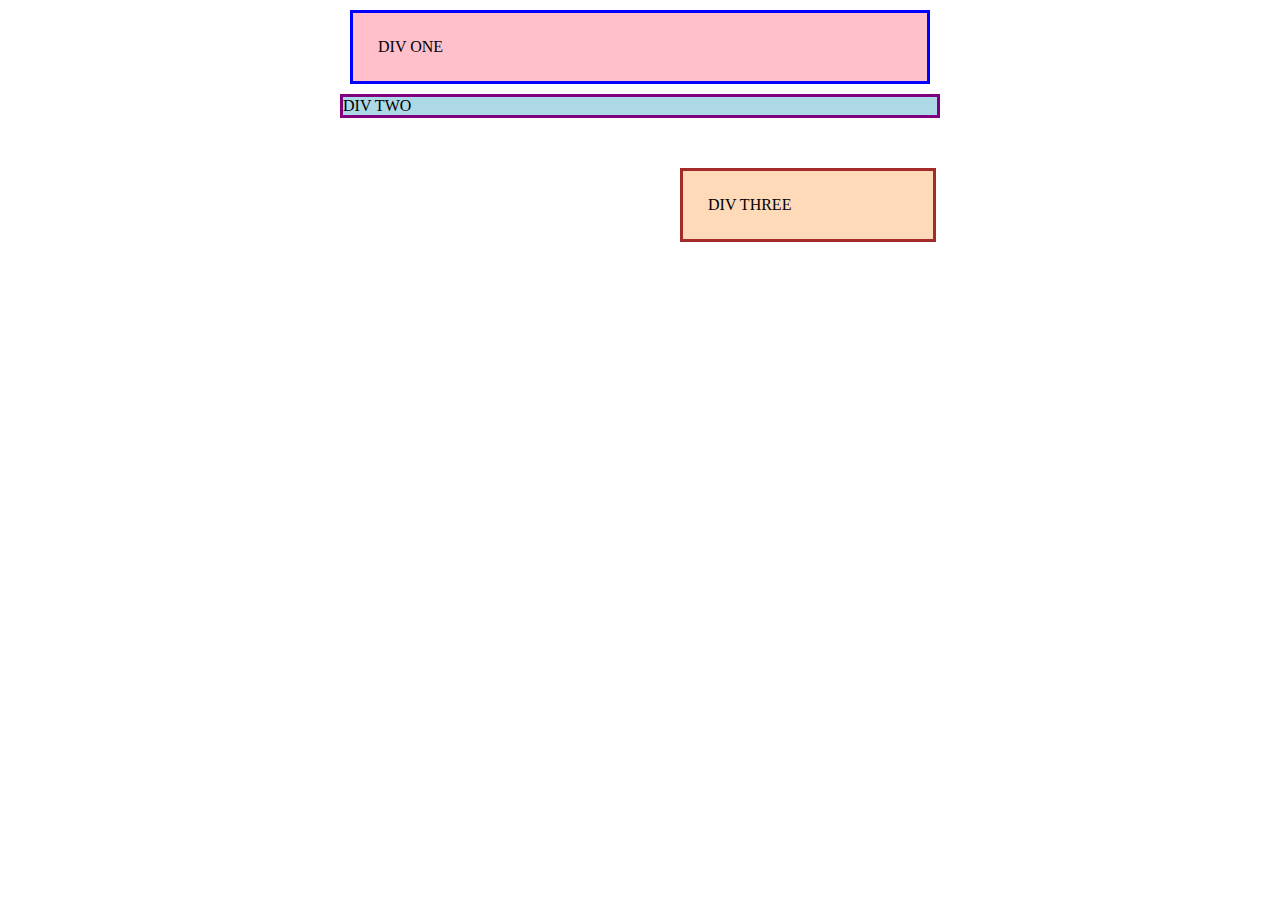
<file: foundations/block-and-inline/01-margin-and-padding-1/index.html>
<!DOCTYPE html>
<html lang="en">

<head>
  <meta charset="UTF-8">
  <meta http-equiv="X-UA-Compatible" content="IE=edge">
  <meta name="viewport" content="width=device-width, initial-scale=1.0">
  <title>Margin and Padding exercise</title>
  <link rel="stylesheet" href="style.css">
</head>

<body>
  <div class="one">
    DIV ONE
  </div>
  <div class="two">
    DIV TWO
  </div>
  <div class="three">
    DIV THREE
  </div>
</body>

</html>
</file>
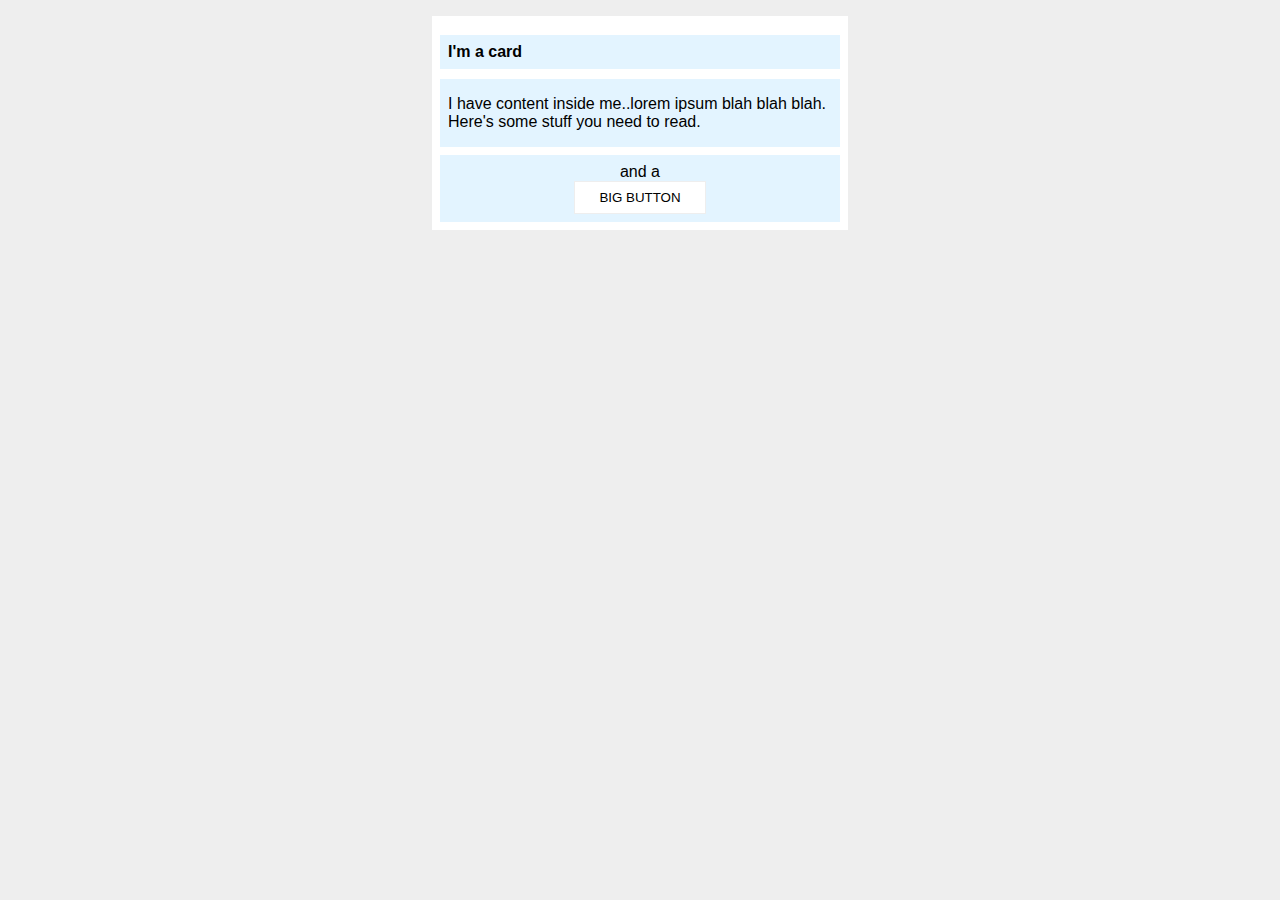
<file: foundations/block-and-inline/02-margin-and-padding-2/index.html>
<!DOCTYPE html>
<html lang="en">

<head>
  <meta charset="UTF-8">
  <meta http-equiv="X-UA-Compatible" content="IE=edge">
  <meta name="viewport" content="width=device-width, initial-scale=1.0">
  <title>Margin and Padding exercise 2</title>
  <link rel="stylesheet" href="style.css">
</head>

<body>
  <div class="card">
    <h1 class="title">I'm a card</h1>
    <div class="content">I have content inside me..lorem ipsum blah blah blah. Here's some stuff you need to read.</div>
    <div class="button-container">and a <button>BIG BUTTON</button></div>
  </div>
</body>

</html>
</file>
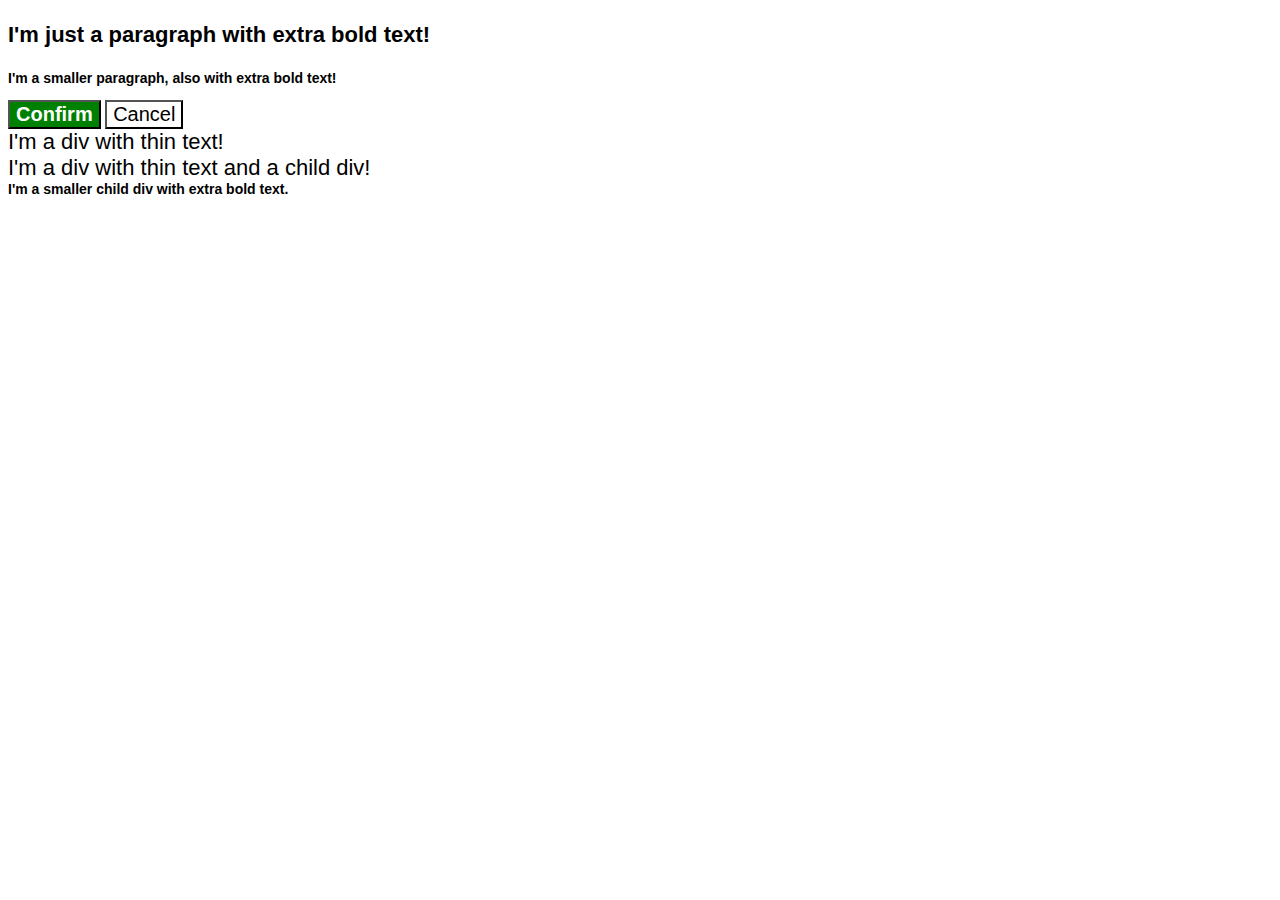
<file: foundations/cascade/01-cascade-fix/index.html>
<!DOCTYPE html>
<html lang="en">

<head>
  <meta charset="UTF-8">
  <meta http-equiv="X-UA-Compatible" content="IE=edge">
  <meta name="viewport" content="width=device-width, initial-scale=1.0">
  <title>Fix the Cascade</title>
  <link rel="stylesheet" href="style.css">
</head>

<body>
  <p class="para">I'm just a paragraph with extra bold text!</p>
  <p class="para small-para">I'm a smaller paragraph, also with extra bold text!</p>

  <button id="confirm-button" class="button confirm">Confirm</button>
  <button id="cancel-button" class="button cancel">Cancel</button>

  <div class="text">I'm a div with thin text!</div>
  <div class="text">I'm a div with thin text and a child div!
    <div class="text child">I'm a smaller child div with extra bold text.</div>
  </div>
</body>

</html>
</file>
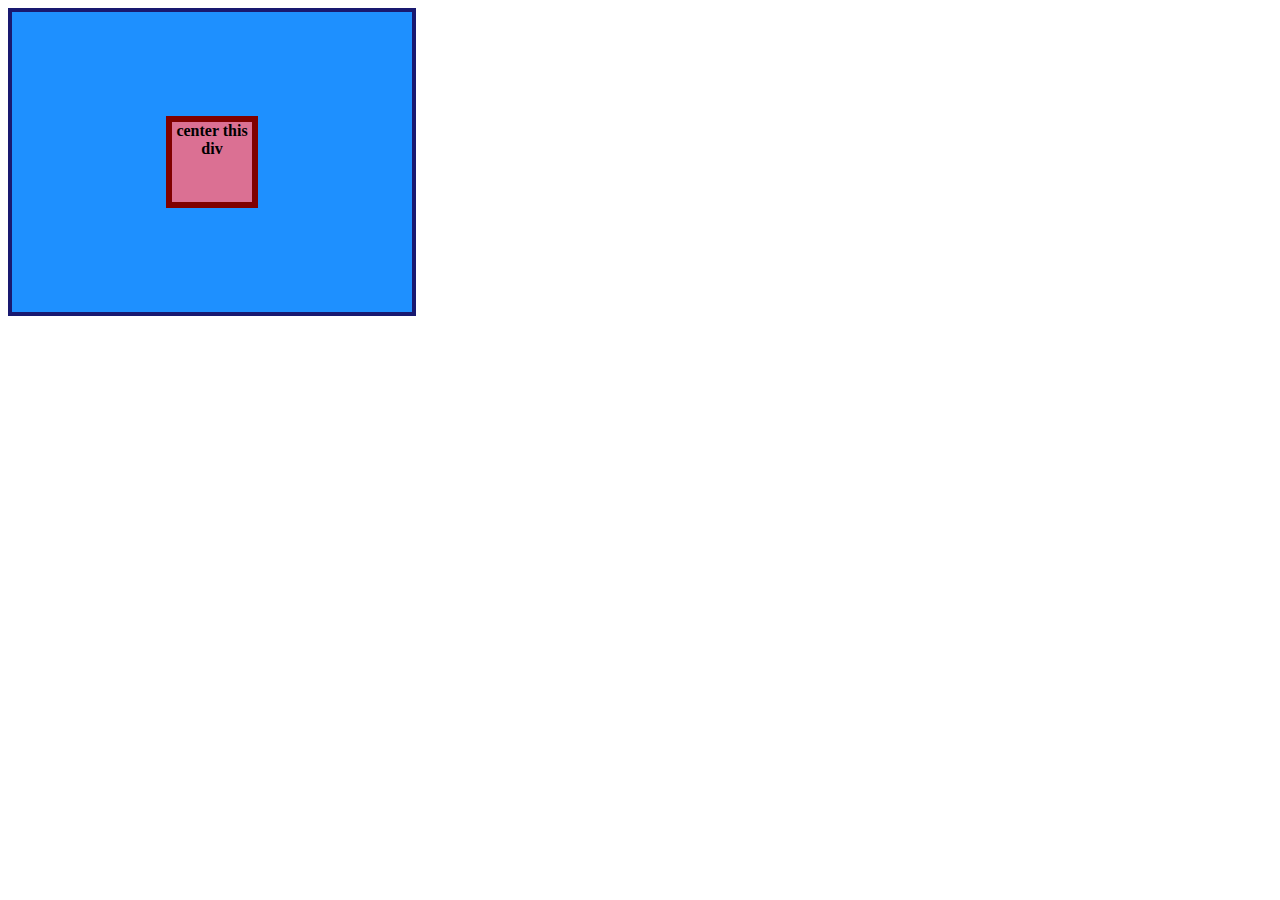
<file: foundations/flex/01-flex-center/index.html>
<!DOCTYPE html>
<html lang="en">

<head>
  <meta charset="UTF-8">
  <meta http-equiv="X-UA-Compatible" content="IE=edge">
  <meta name="viewport" content="width=device-width, initial-scale=1.0">
  <title>CENTER THIS DIV</title>
  <link rel="stylesheet" href="style.css">
</head>

<body>
  <div class="container">
    <div class="box">center this div</div>
  </div>
</body>

</html>
</file>
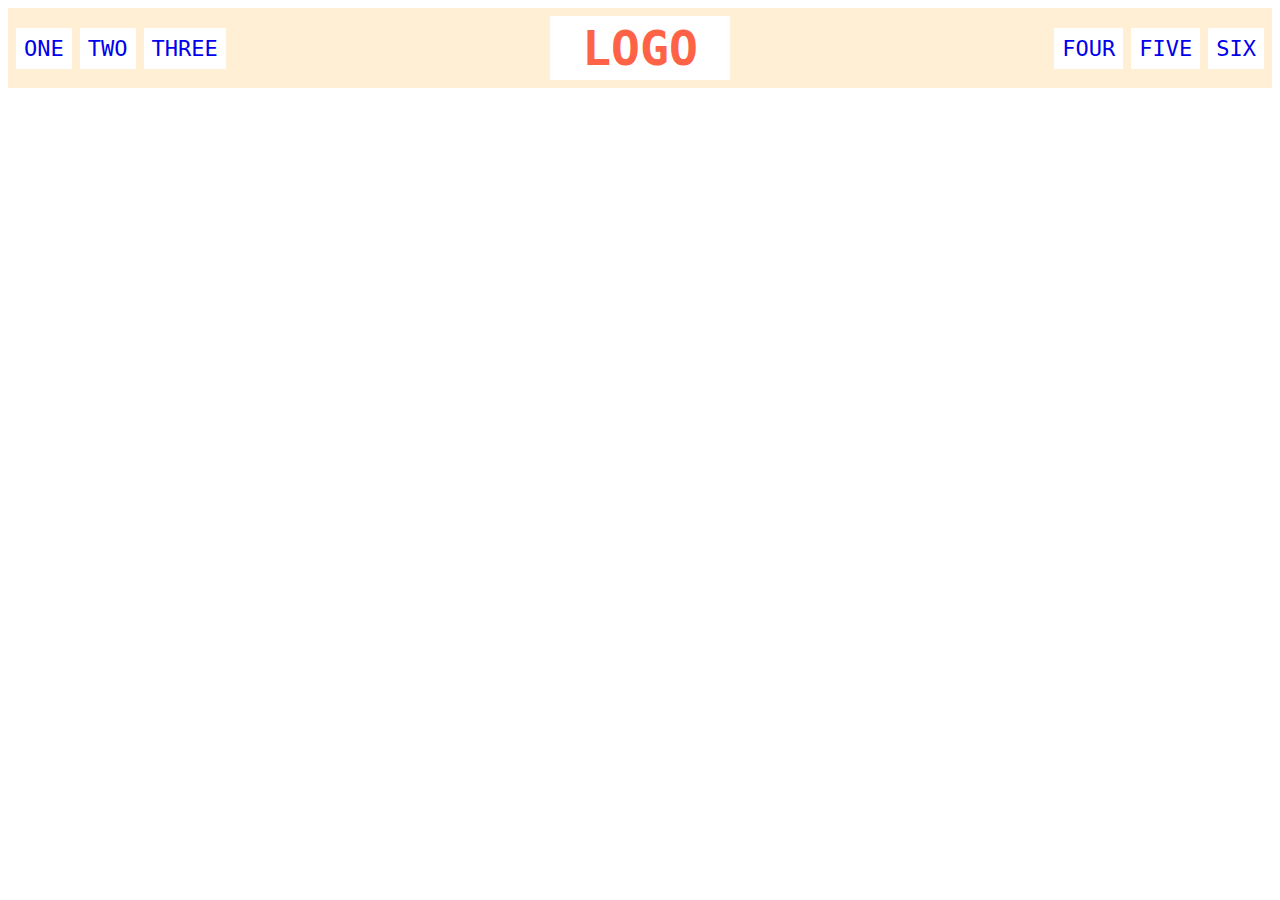
<file: foundations/flex/02-flex-header/index.html>
<!DOCTYPE html>
<html lang="en">

<head>
  <meta charset="UTF-8">
  <meta http-equiv="X-UA-Compatible" content="IE=edge">
  <meta name="viewport" content="width=device-width, initial-scale=1.0">
  <title>Flex Header</title>
  <link rel="stylesheet" href="style.css">
</head>

<body>
  <div class="header">
    <div class="left-links">
      <ul>
        <li><a href="#">ONE</a></li>
        <li><a href="#">TWO</a></li>
        <li><a href="#">THREE</a></li>
      </ul>
    </div>
    <div class="logo">LOGO</div>
    <div class="right-links">
      <ul>
        <li><a href="#">FOUR</a></li>
        <li><a href="#">FIVE</a></li>
        <li><a href="#">SIX</a></li>
      </ul>
    </div>
  </div>
</body>

</html>
</file>
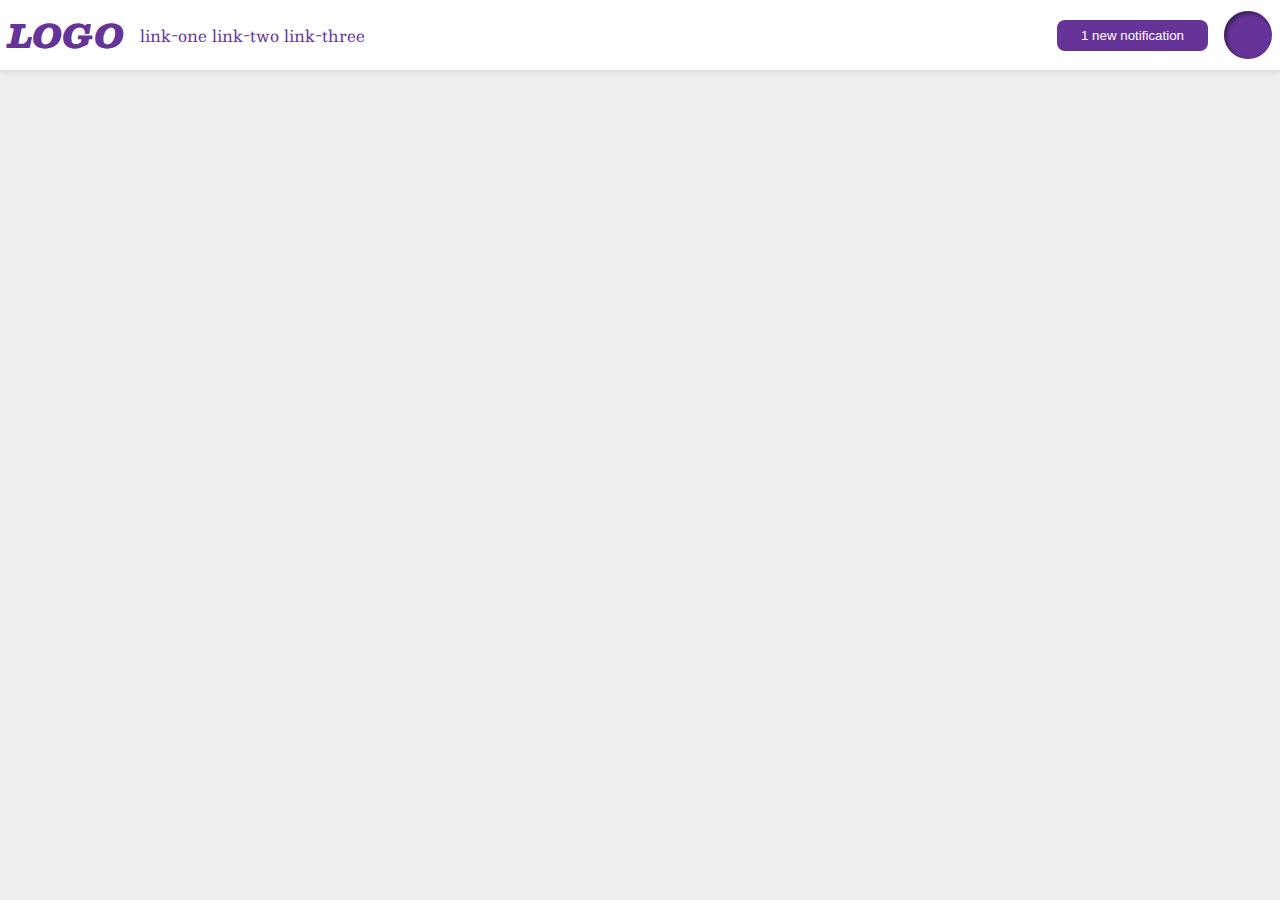
<file: foundations/flex/03-flex-header-2/index.html>
<!DOCTYPE html>
<html lang="en">

<head>
  <meta charset="UTF-8">
  <meta http-equiv="X-UA-Compatible" content="IE=edge">
  <meta name="viewport" content="width=device-width, initial-scale=1.0">
  <title>Flex Header 2</title>
  <link rel="stylesheet" href="style.css">
</head>

<body>
  <div class="header">
    <div class="left-flex">
      <div class="logo">
        LOGO
      </div>
      <ul class="links">
        <li><a href="https://google.com">link-one</a></li>
        <li><a href="https://google.com">link-two</a></li>
        <li><a href="https://google.com">link-three</a></li>
      </ul>
    </div>
    <div class="right-flex">
      <button class="notifications">
        1 new notification
      </button>
      <div class="profile-image"></div>
    </div>
  </div>
</body>

</html>
</file>
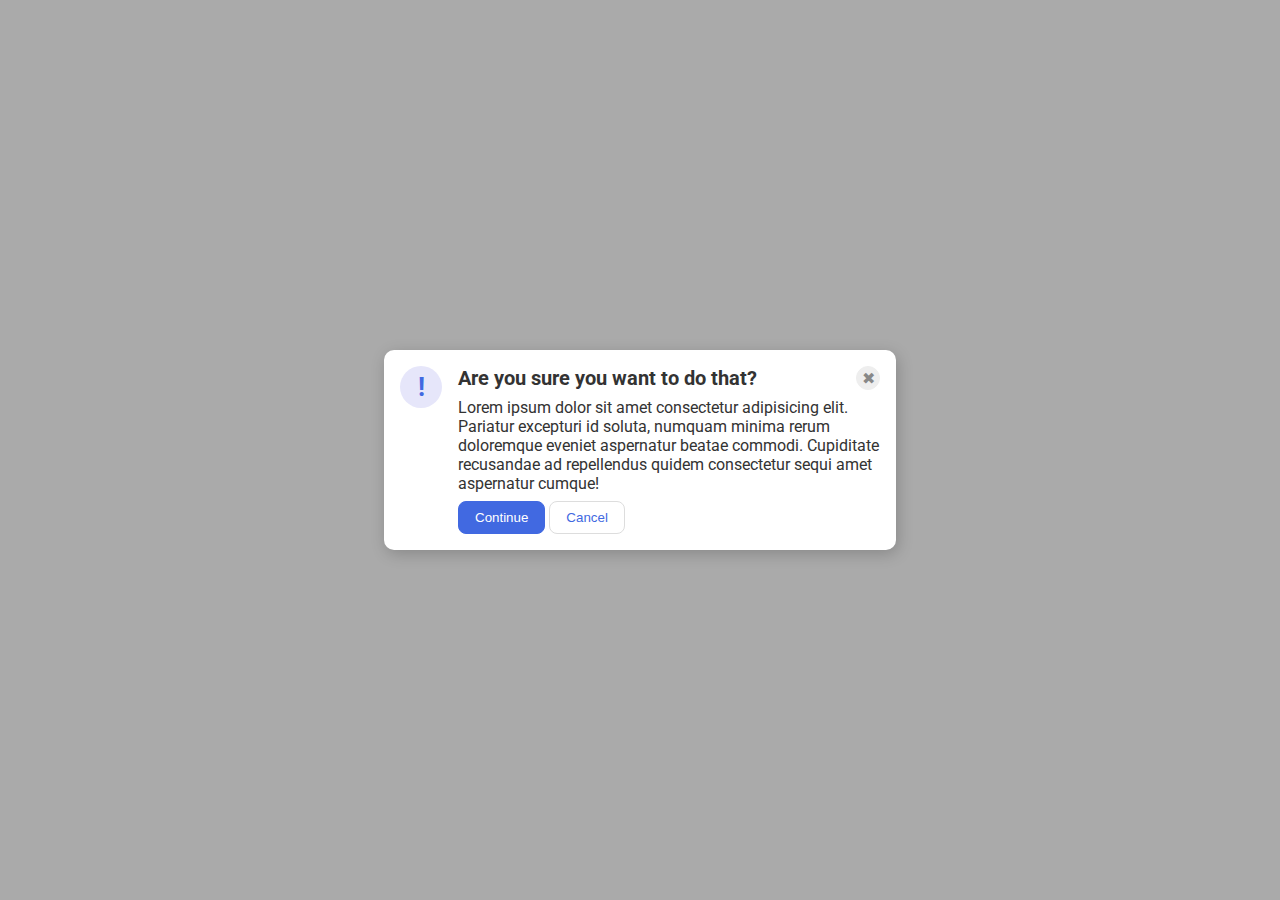
<file: foundations/flex/05-flex-modal/index.html>
<!DOCTYPE html>
<html lang="en">

<head>
  <meta charset="UTF-8">
  <meta http-equiv="X-UA-Compatible" content="IE=edge">
  <meta name="viewport" content="width=device-width, initial-scale=1.0">
  <link rel="stylesheet" href="style.css">
  <title>Modal</title>
</head>

<body>
  <div class="modal">
    <div class="icon">!</div>
    <div class="msg">
      <div class="header">
        Are you sure you want to do that?
        <button class="close-button">✖</button>
      </div>

      <div class="text">Lorem ipsum dolor sit amet consectetur adipisicing elit. Pariatur excepturi id soluta, numquam
        minima rerum doloremque eveniet aspernatur beatae commodi. Cupiditate recusandae ad repellendus quidem
        consectetur
        sequi amet aspernatur cumque!
      </div>

      <div class="button">
        <button class="continue">Continue</button>
        <button class="cancel">Cancel</button>
      </div>
    </div>
  </div>
</body>

</html>
</file>
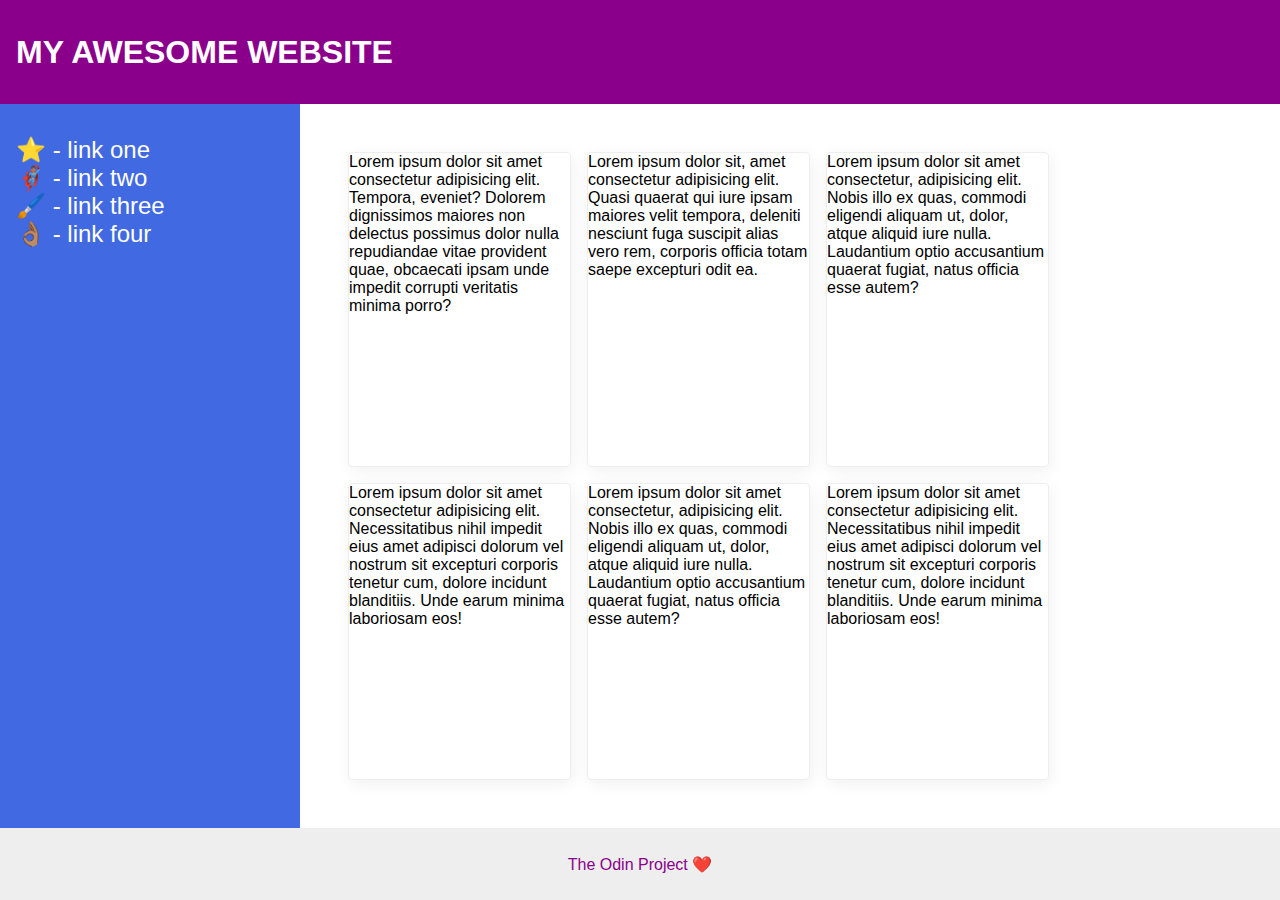
<file: foundations/flex/07-flex-layout-2/index.html>
<!DOCTYPE html>
<html lang="en">

<head>
  <meta charset="UTF-8">
  <meta http-equiv="X-UA-Compatible" content="IE=edge">
  <meta name="viewport" content="width=device-width, initial-scale=1.0">
  <title>The Holy Grail</title>
  <link rel="stylesheet" href="style.css">
</head>

<body>
  <div class="header">
    MY AWESOME WEBSITE
  </div>

  <div class="content">
    <div class="sidebar">
      <ul>
        <li><a href="#">⭐ - link one</a></li>
        <li><a href="#">🦸🏽‍♂️ - link two</a></li>
        <li><a href="#">🖌️ - link three</a></li>
        <li><a href="#">👌🏽 - link four</a></li>
      </ul>
    </div>

    <div class="card-container">
      <div class="card">Lorem ipsum dolor sit amet consectetur adipisicing elit. Tempora, eveniet? Dolorem dignissimos
        maiores non delectus possimus dolor nulla repudiandae vitae provident quae, obcaecati ipsam unde impedit
        corrupti
        veritatis minima porro?</div>
      <div class="card">Lorem ipsum dolor sit, amet consectetur adipisicing elit. Quasi quaerat qui iure ipsam maiores
        velit tempora, deleniti nesciunt fuga suscipit alias vero rem, corporis officia totam saepe excepturi odit ea.
      </div>
      <div class="card">Lorem ipsum dolor sit amet consectetur, adipisicing elit. Nobis illo ex quas, commodi eligendi
        aliquam ut, dolor, atque aliquid iure nulla. Laudantium optio accusantium quaerat fugiat, natus officia esse
        autem?</div>
      <div class="card">Lorem ipsum dolor sit amet consectetur adipisicing elit. Necessitatibus nihil impedit eius amet
        adipisci dolorum vel nostrum sit excepturi corporis tenetur cum, dolore incidunt blanditiis. Unde earum minima
        laboriosam eos!</div>
      <div class="card">Lorem ipsum dolor sit amet consectetur, adipisicing elit. Nobis illo ex quas, commodi eligendi
        aliquam ut, dolor, atque aliquid iure nulla. Laudantium optio accusantium quaerat fugiat, natus officia esse
        autem?</div>
      <div class="card">Lorem ipsum dolor sit amet consectetur adipisicing elit. Necessitatibus nihil impedit eius amet
        adipisci dolorum vel nostrum sit excepturi corporis tenetur cum, dolore incidunt blanditiis. Unde earum minima
        laboriosam eos!</div>
    </div>
  </div>

  <div class="footer">
    The Odin Project ❤️
  </div>
</body>

</html>
</file>
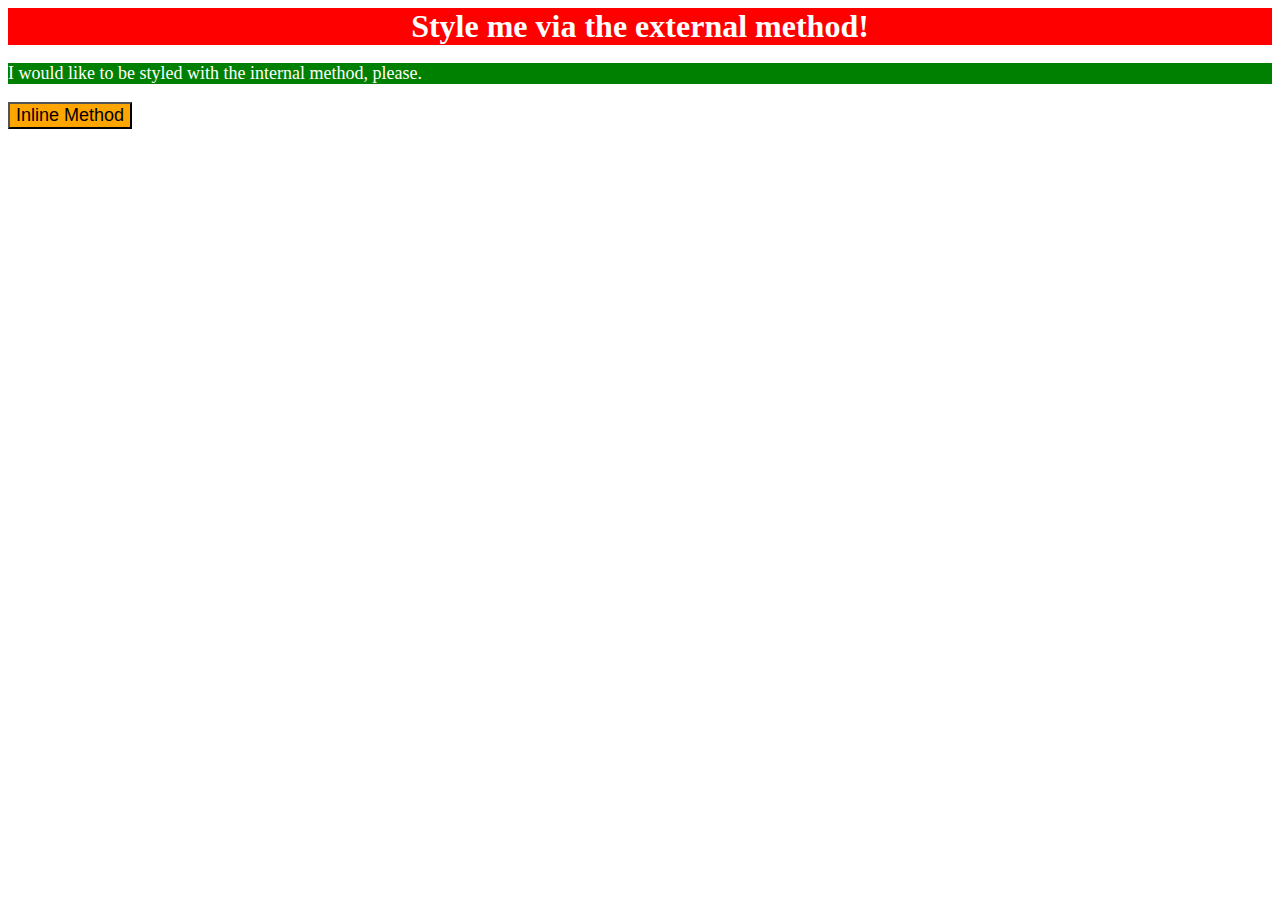
<file: foundations/intro-to-css/01-css-methods/index.html>
<!DOCTYPE html>
<html lang="en">

<head>
  <link rel="stylesheet" href="styles.css">
  <style>
    p {
      background-color: green;
      color: white;
      font-size: 18px;
    }
  </style>
  <meta charset="UTF-8">
  <meta http-equiv="X-UA-Compatible" content="IE=edge">
  <meta name="viewport" content="width=device-width, initial-scale=1.0">
  <title>Methods for Adding CSS</title>
</head>

<body>
  <div>Style me via the external method!</div>
  <p>I would like to be styled with the internal method, please.</p>
  <button style="background-color: orange; font-size: 18px;">Inline Method</button>
</body>

</html>
</file>
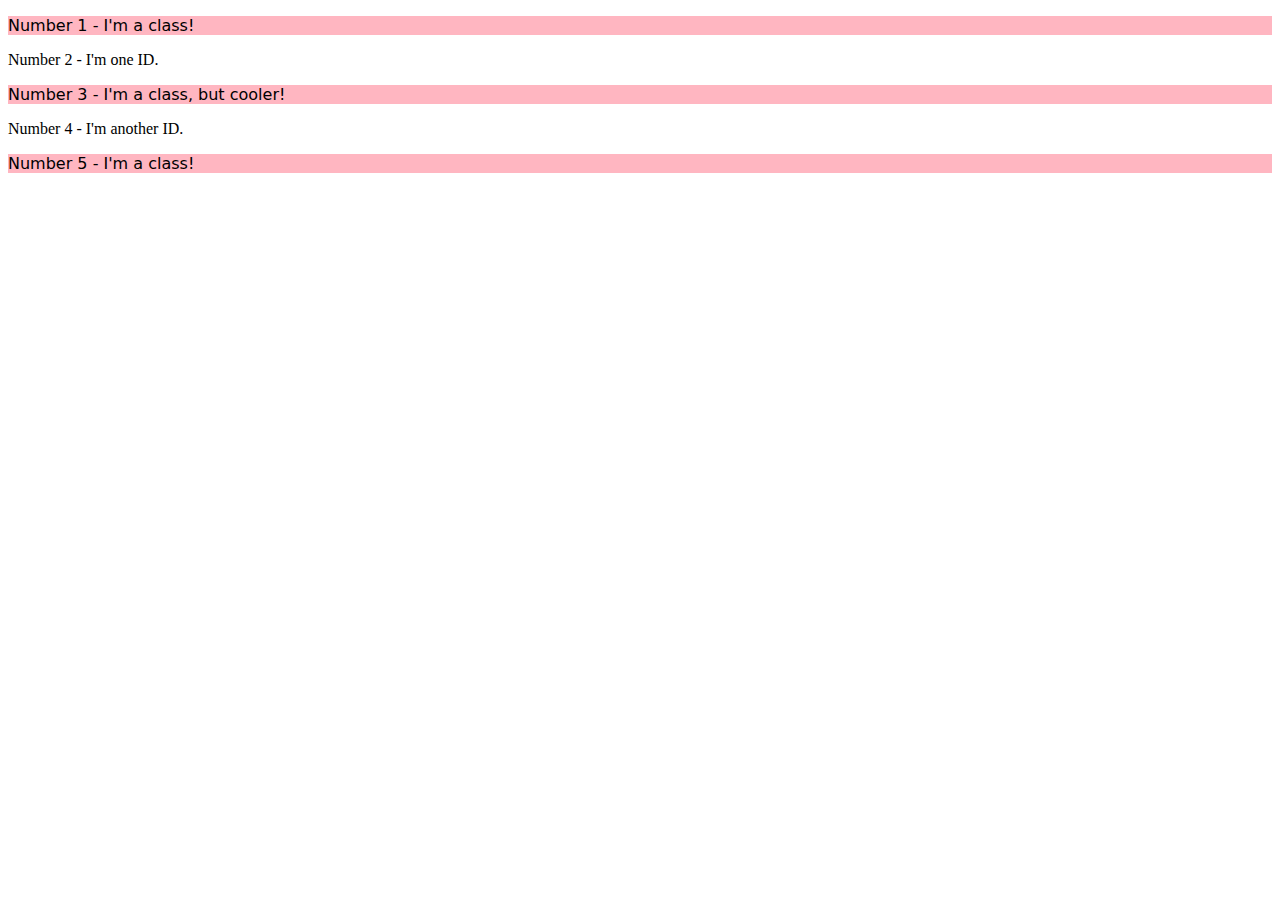
<file: foundations/intro-to-css/02-class-id-selectors/index.html>
<!DOCTYPE html>
<html lang="en">

<head>
  <meta charset="UTF-8">
  <meta http-equiv="X-UA-Compatible" content="IE=edge">
  <meta name="viewport" content="width=device-width, initial-scale=1.0">
  <title>Class and ID Selectors</title>
  <link rel="stylesheet" href="style.css">
</head>

<body>
  <p class="num1">Number 1 - I'm a class!</p>
  <div id="num2">Number 2 - I'm one ID.</div>
  <p class="num3">Number 3 - I'm a class, but cooler!</p>
  <div id="num4">Number 4 - I'm another ID.</div>
  <p class="num5">Number 5 - I'm a class!</p>
</body>

</html>
</file>
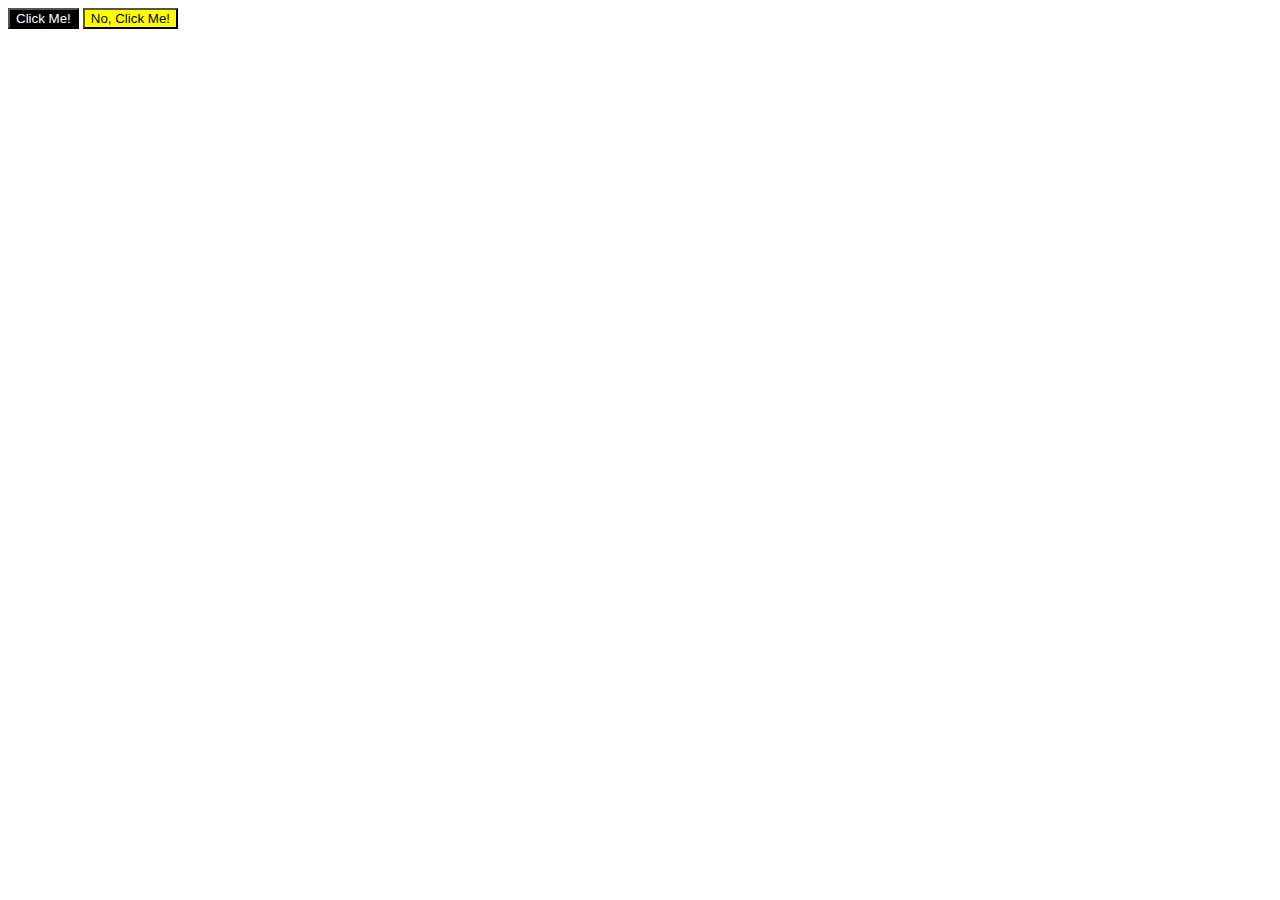
<file: foundations/intro-to-css/03-grouping-selectors/index.html>
<!DOCTYPE html>
<html lang="en">

<head>
  <meta charset="UTF-8">
  <meta http-equiv="X-UA-Compatible" content="IE=edge">
  <meta name="viewport" content="width=device-width, initial-scale=1.0">
  <title>Grouping Selectors</title>
  <link rel="stylesheet" href="style.css">
</head>

<body>
  <button class="btn1">Click Me!</button>
  <button class="btn2">No, Click Me!</button>
</body>

</html>
</file>
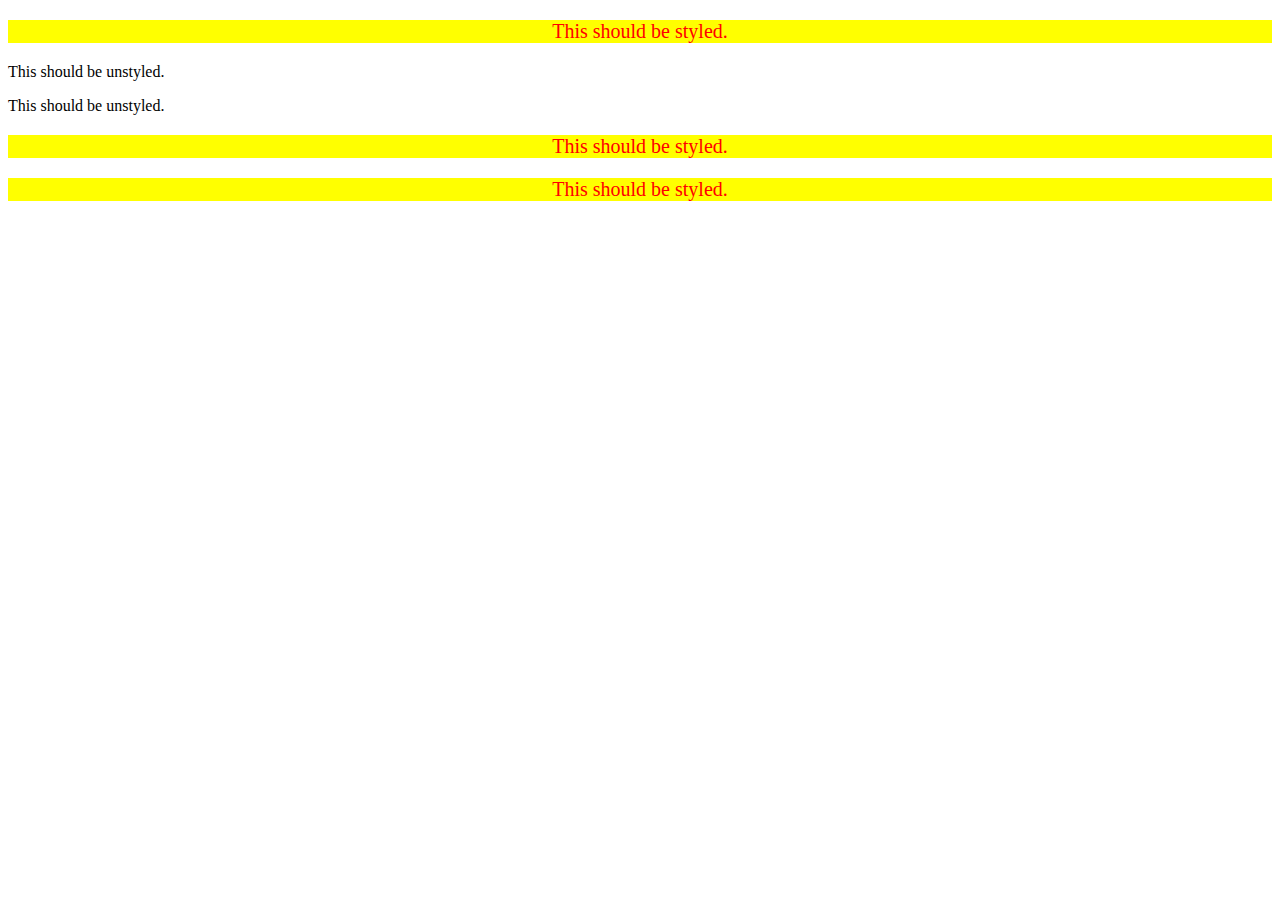
<file: foundations/intro-to-css/05-descendant-combinator/index.html>
<!DOCTYPE html>
<html lang="en">

<head>
  <meta charset="UTF-8">
  <meta http-equiv="X-UA-Compatible" content="IE=edge">
  <meta name="viewport" content="width=device-width, initial-scale=1.0">
  <title>Descendant Combinator</title>
  <link rel="stylesheet" href="style.css">
</head>

<body>
  <div class="container">
    <p class="text">This should be styled.</p>
  </div>
  <p class="text">This should be unstyled.</p>
  <p class="text">This should be unstyled.</p>
  <div class="container">
    <p class="text">This should be styled.</p>
    <p class="text">This should be styled.</p>
  </div>
</body>

</html>
</file>
<file: foundations/block-and-inline/01-margin-and-padding-1/style.css>
body {
  max-width: 600px;
  margin: 0 auto;
}

.one {
  background: pink;
  border: 3px solid blue;
  /* CHANGE ME */
  padding: 25px;
  margin: 10px;
}

.two {
  background: lightblue;
  border: 3px solid purple;
  /* CHANGE ME */
  margin-bottom: 50px;
}

.three {
  background: peachpuff;
  border: 3px solid brown;
  width: 200px;
  /* CHANGE ME */
  padding: 25px;
  margin-left: 340px;
}
</file>
<file: foundations/block-and-inline/02-margin-and-padding-2/style.css>
body {
  background: #eee;
  font-family: sans-serif;
}

.card {
  width: 400px;
  background: #fff;
  margin: 16px auto;
  padding: 8px;
}

.title {
  background: #e3f4ff;
  font-size: 16px;
  padding: 8px;
}

.content {
  background: #e3f4ff;
  padding: 16px 8px;
  margin-bottom: 8px;
  /* add 8px margin to top and bottom */
}

.button-container {
  background: #e3f4ff;
  text-align: center;
  padding: 8px;
}

button {
  background: white;
  border: 1px solid #eee;
  padding: 8px 24px;
  display: block;
  margin: 0 auto;
  /* center the button */
}
</file>
<file: foundations/cascade/01-cascade-fix/style.css>
body {
  font-family: Arial, Helvetica, sans-serif;
}

.para,
.small-para {
  color: hsl(0, 0%, 0%);
  font-weight: 800;
}

.para {
  font-size: 22px;
}

.small-para {
  font-size: 14px;
  font-weight: 800;
}

.confirm {
  background: green;
  color: white;
  font-weight: bold;
}

.button {
  background-color: rgb(255, 255, 255);
  color: rgb(0, 0, 0);
  font-size: 20px;
}

.confirm {
  background-color: green;
  color: white;
}

div,
.text {
  color: rgb(0, 0, 0);
  font-size: 22px;
  font-weight: 100;
}

.child {
  color: rgb(0, 0, 0);
  font-weight: 800;
  font-size: 14px;
}
</file>
<file: foundations/flex/01-flex-center/style.css>
.container {
  background: dodgerblue;
  border: 4px solid midnightblue;
  width: 400px;
  height: 300px;
  display: flex;
  justify-content: center;
  align-items: center;
}

.box {
  background: palevioletred;
  font-weight: bold;
  text-align: center;
  border: 6px solid maroon;
  width: 80px;
  height: 80px;
}
</file>
<file: foundations/flex/02-flex-header/style.css>
.header {
  font-family: monospace;
  background: papayawhip;
  display: flex;
  align-items: center;
  justify-content: space-between;
  padding: 8px;
}

.logo {
  font-size: 48px;
  font-weight: 900;
  color: tomato;
  background: white;
  padding: 4px 32px;
}

ul {
  /* this removes the dots on the list items*/
  list-style-type: none;
  display: flex;
  /* margin: 0; */
  padding: 0;
  gap: 8px;
}

a {
  font-size: 22px;
  background: white;
  padding: 8px;
  /* this removes the line under the links */
  text-decoration: none;
}
</file>
<file: foundations/flex/03-flex-header-2/style.css>
/* this is some magical font-importing.
you'll learn about it later. */
@import url('https://fonts.googleapis.com/css2?family=Besley:ital,wght@0,400;1,900&display=swap');

body {
  margin: 0;
  background: #eee;
  font-family: Besley, serif;
}

.header {
  background: white;
  border-bottom: 1px solid #ddd;
  box-shadow: 0 0 8px rgba(0, 0, 0, .1);
  display: flex;
  justify-content: space-between;
  padding: 8px;
}

.profile-image {
  background: rebeccapurple;
  box-shadow: inset 2px 2px 4px rgba(0, 0, 0, .5);
  border-radius: 50%;
  width: 48px;
  height: 48px;
}

.logo {
  color: rebeccapurple;
  font-size: 32px;
  font-weight: 900;
  font-style: italic;
}

button {
  border: none;
  border-radius: 8px;
  background: rebeccapurple;
  color: white;
  padding: 8px 24px;
}

a {
  /* this removes the line under our links */
  text-decoration: none;
  color: rebeccapurple;
}

ul {
  list-style-type: none;
  display: flex;
  margin: 0;
  padding: 0;
  justify-content: space-between;
  width: 25vh;
}

.left-flex,
.right-flex {
  display: flex;
  gap: 16px;
  margin: 0;
  align-items: center;
  justify-content: space-between;
}
</file>
<file: foundations/flex/05-flex-modal/style.css>
@import url('https://fonts.googleapis.com/css2?family=Roboto:wght@400;700&display=swap');

html,
body {
  height: 100%;
}

body {
  font-family: Roboto, sans-serif;
  margin: 0;
  background: #aaa;
  color: #333;
  /* I'll give you this one for free lol */
  display: flex;
  align-items: center;
  justify-content: center;
}

.modal {
  background: white;
  width: 480px;
  border-radius: 10px;
  box-shadow: 2px 4px 16px rgba(0, 0, 0, .2);
  display: flex;
  padding: 16px;
  gap: 16px;
}

.icon {
  color: royalblue;
  font-size: 26px;
  font-weight: 700;
  background: lavender;
  width: 42px;
  height: 42px;
  border-radius: 50%;
  display: flex;
  align-items: center;
  justify-content: center;
  flex-shrink: 0;
}

.close-button {
  background: #eee;
  border-radius: 50%;
  color: #888;
  font-weight: 400;
  font-size: 16px;
  height: 24px;
  width: 24px;
  /* display: flex; */
  align-items: center;
  justify-content: center;
  border: 1px solid #eee;
  padding: 0;
}

button {
  cursor: pointer;
  padding: 8px 16px;
  border-radius: 8px;
}

button.continue {
  background: royalblue;
  border: 1px solid royalblue;
  color: white;
}

button.cancel {
  background: white;
  border: 1px solid #ddd;
  color: royalblue;
}

.header {
  font-weight: 700;
  font-size: 20px;
  display: flex;
  justify-content: space-between;
}

.header,
.text {
  margin-bottom: 8px;
}
</file>
<file: foundations/flex/07-flex-layout-2/style.css>
body {
  font-family: -apple-system, BlinkMacSystemFont, 'Segoe UI', Roboto, Oxygen, Ubuntu, Cantarell, 'Open Sans', 'Helvetica Neue', sans-serif;
  margin: 0;
  min-height: 100vh;
  display: flex;
  justify-content: space-between;
  flex-direction: column;
}

.header {
  height: 72px;
  background: darkmagenta;
  color: white;
  font-size: 32px;
  font-weight: 900;
  padding: 16px;
  display: flex;
  align-items: center;
}

.footer {
  height: 72px;
  background: #eee;
  color: darkmagenta;
  display: flex;
  justify-content: center;
  align-items: center;
}

.content {
  display: flex;
  flex: auto;
}

.sidebar {
  width: 300px;
  background: royalblue;
  box-sizing: border-box;
  padding: 16px;
  display: flex;
  align-items: start;
  flex-shrink: 0;
}

ul {
  list-style-type: none;
  padding: 0;
}

a {
  color: white;
  font-size: 24px;
  text-decoration: none;
}

.card-container {
  display: flex;
  gap: 16px;
  padding: 48px;
  flex-wrap: wrap;
}

.card {
  border: 1px solid #eee;
  box-shadow: 2px 4px 16px rgba(0, 0, 0, .06);
  border-radius: 4px;
  flex: 0 2 25%;
}
</file>
<file: foundations/intro-to-css/01-css-methods/styles.css>
div {
    color: white;
    background-color: red;
    font-size: 32px;
    font-weight: 700;
    text-align: center;
}
</file>
<file: foundations/intro-to-css/02-class-id-selectors/style.css>
p {
    background-color: #ffb6c1;
    font-family: 'Verdana', 'DejaVu Sans', 'sans-serif';
}
</file>
<file: foundations/intro-to-css/03-grouping-selectors/style.css>
.btn1 {
    background-color: black;
    color: white;
}

.btn2 {
    background-color: yellow;
}
</file>
<file: foundations/intro-to-css/05-descendant-combinator/style.css>
.container .text {
    background-color: yellow;
    color: red;
    font-size: 20px;
    text-align: center;
}
</file>
